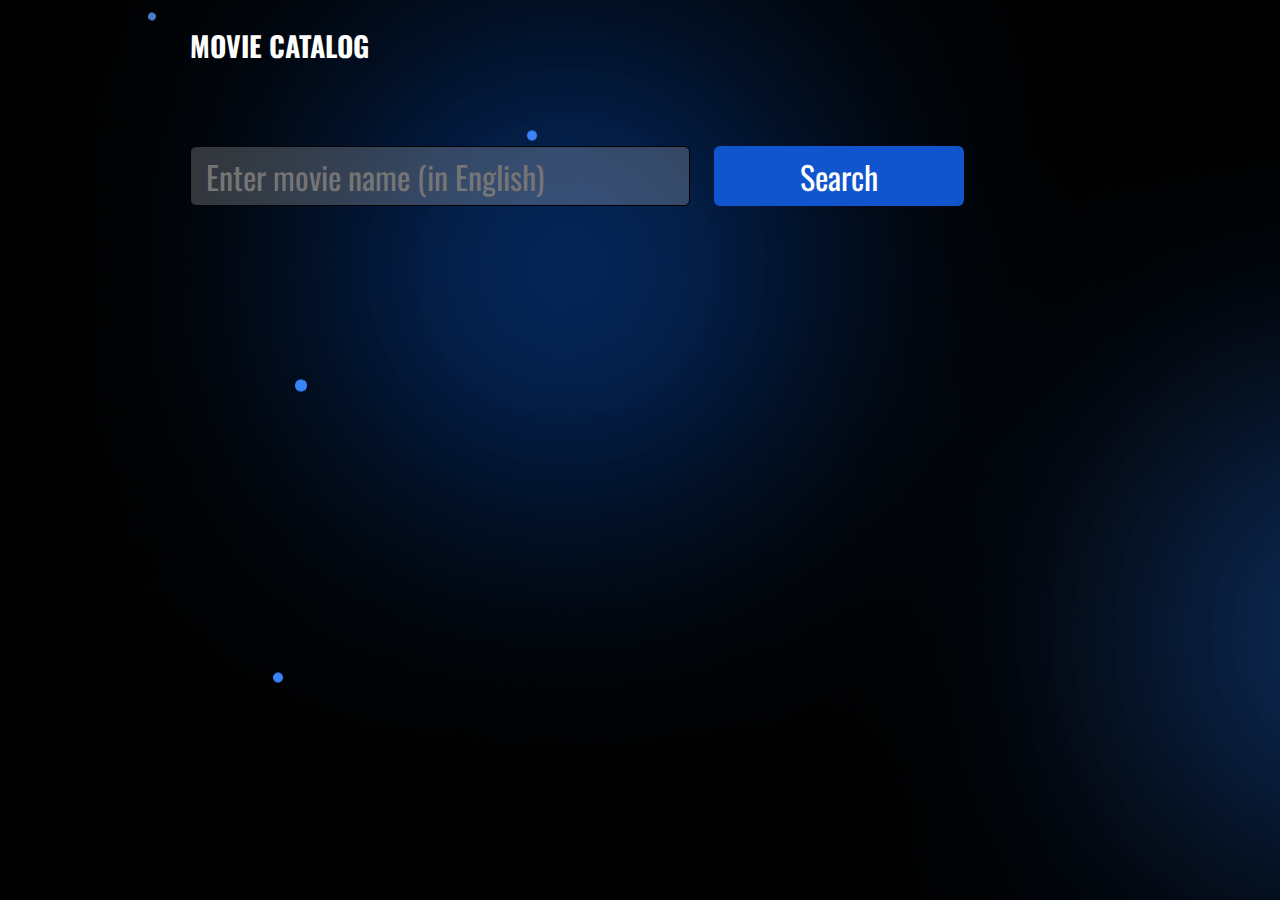
<file: index.html>
<!DOCTYPE html>
<html lang="en">
  <head>
    <meta charset="UTF-8" />
    <meta http-equiv="X-UA-Compatible" content="IE=edge" />
    <meta name="viewport" content="width=device-width, initial-scale=1.0" />
    <title>Movie Search App</title>

    <link rel="shortcut icon" href="fav.png" type="image/png" />
    
    <link rel="stylesheet" href="./css/main.css" />
  </head>
  <body>
    <div class="container-left">
      <h1 class="title-1">Movie Catalog</h1>

      <div class="search">
        <div class="container">
          <div class="add">
            <input
              type="text"
              placeholder="Enter movie name (in English)"
              class="js-add__title add__title"
              id="add__title"
            />
            <button class="js-add__button add__button">Search</button>
          </div>
        </div>
      </div>
      <div class="js-films films">
      </div>
        
    <script src="./main.js"></script>
  </body>
</html>
</file>
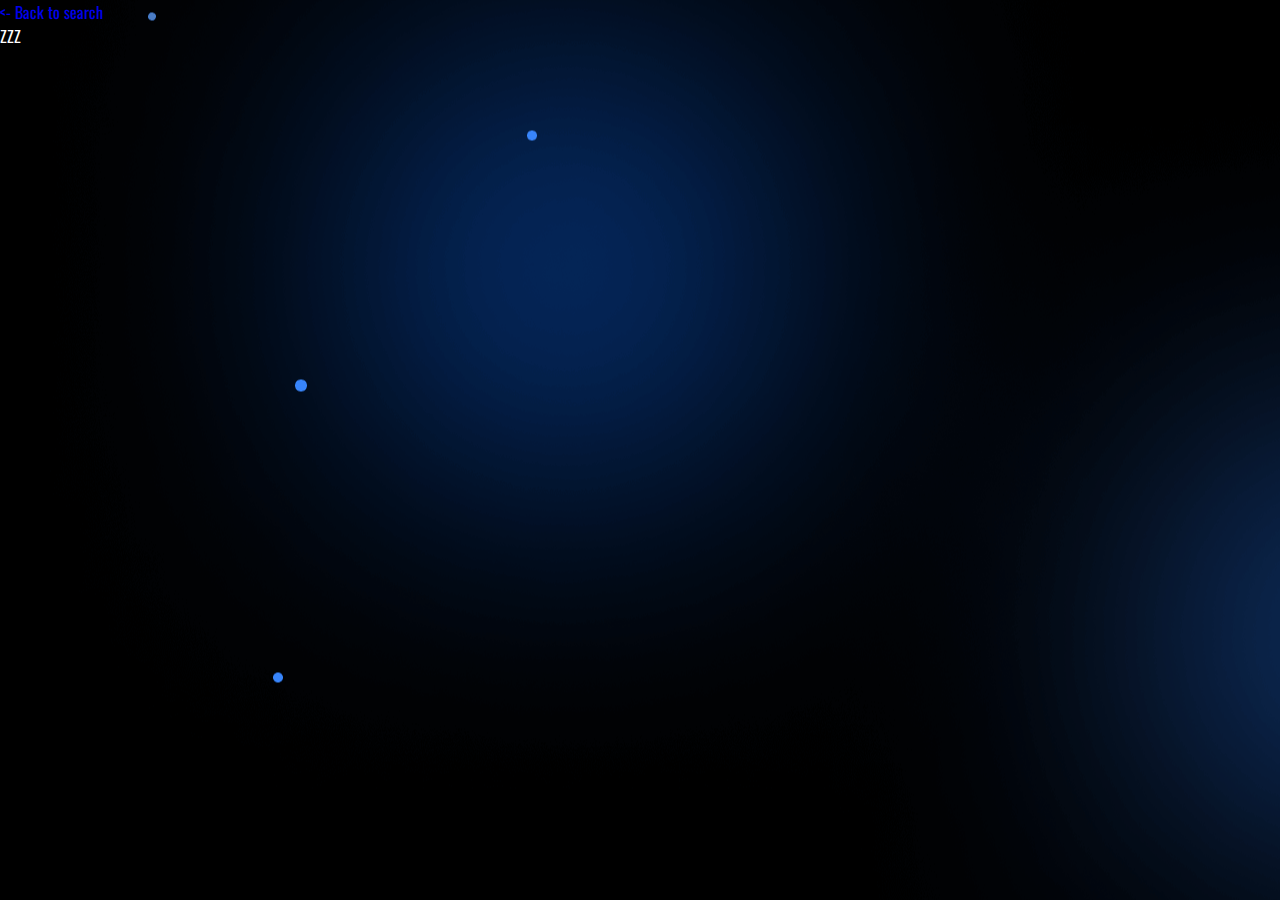
<file: card.html>
<!DOCTYPE html>
<html lang="en">
  <head>
    <meta charset="UTF-8" />
    <meta http-equiv="X-UA-Compatible" content="IE=edge" />
    <meta name="viewport" content="width=device-width, initial-scale=1.0" />
    <title>Movie information</title>

    <link rel="shortcut icon" href="fav.png" type="image/png" />
    
    <link rel="stylesheet" href="./css/main.css" />
  </head>
  <body>
        <div class="container">
          <div class="card__link">
            <a class="return__link" href="index.html"> <- Back to search </a>
          </div>
            <div class="js-card__wrapper card__wrapper">ZZZ</div>
        </div>
        </div>
            
    <script src="./movie.js"></script>
  </body>
</html>
</file>
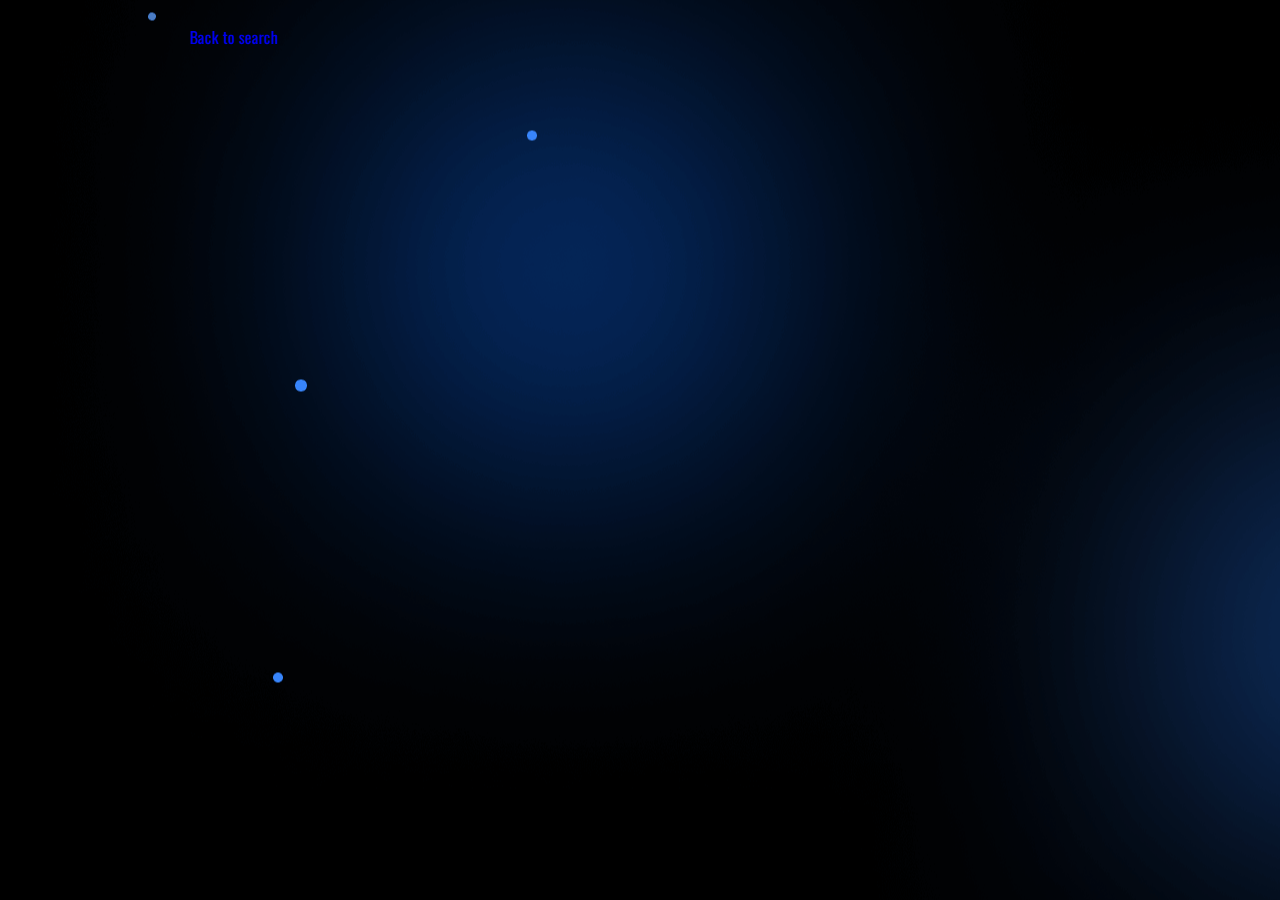
<file: movie.html>
<!DOCTYPE html>
<html lang="en">
  <head>
    <meta charset="UTF-8" />
    <meta http-equiv="X-UA-Compatible" content="IE=edge" />
    <meta name="viewport" content="width=device-width, initial-scale=1.0" />
    <title>Movie information</title>

    <link rel="shortcut icon" href="fav.png" type="image/png" />
    
    <link rel="stylesheet" href="./css/main.css" />
  </head>
  <body>
        <div class="container-left">
          <div class="card__link">
            <a class="return__link" href="index.html">Back to search </a>
          </div>
            <div class="js-card__wrapper card__wrapper"></div>
        </div>
                  
    <script src="./movie.js"></script>
  </body>
</html>
</file>
<file: css/main.css>
@import './reset.css';
@import './loader.css';
@import url('https://fonts.googleapis.com/css2?family=Oswald:wght@300;400;500;700&display=swap');

body {
  background-color: #000;
  color: #fff;
  font-family: 'Oswald', sans-serif;

  background-image: url('./../img/bg.png');
  background-attachment: fixed;
  background-repeat: no-repeat;
  background-position: 0px;
}

.none {
  display: none !important;
}

.search {
  padding-top: 50px;
  height: 140px;
}

.add {
  display: flex;
  gap: 24px;
}

.add__title {
  width: 500px;
  height: 60px;
  padding: 0 15px;
  font-size: 32px;
  border: 1px solid #000;
  border-radius: 6px;
  background: rgba(255, 255, 255, 0.2);
  outline: none;
  hyphens: auto;
  word-wrap: break-word;
}

.add__button {
  width: 250px;
  height: 60px;
  /*  background: #0094ff;*/
  background-color: rgb(16, 85, 205);
  border: none;
  border-radius: 6px;
  font-size: 32px;
  line-height: 39px;
  color: #ffffff;
}

.films .add__button {
  background: #000000;
}

.container-left {
  padding: 25px 15px 100px;
  margin: 0 auto;

  width: 930px;
  min-height: 100vh;
}

.title-1 {
  margin-bottom: 30px;
  font-size: 28px;
  font-weight: 700;
  text-transform: uppercase;
}

.films {
  display: flex;
  flex-wrap: wrap;
  column-gap: 30px;
  row-gap: 30px;

  margin-bottom: 30px;
  margin-top: 100px;
}

.card {
  overflow: hidden;
  padding-bottom: 15px;
  padding-top: 20px;
  width: 200px;
  border-radius: 6px;
  background-color: rgb(22, 22, 22);
  text-align: center;
  cursor: pointer;
  transition: transform 0.2s ease-in, background-color 0.2s ease-in,
    box-shadow 0.2s ease-in;
}

.card:hover {
  transform: translateY(-10px);
  background-color: rgb(35, 35, 35);
  box-shadow: 0px 10px 20px rgba(0, 65, 152, 0.451);
}

.card__img {
  margin-bottom: 15px;
  width: 200px;
  height: 300px;
  object-fit: cover;
  border-radius: 6px;
}

.card__title {
  padding: 0 5px;
  margin-bottom: 5px;
  font-weight: 300;
  font-size: 18px;
}

.card__year {
  margin-bottom: 5px;
  color: rgb(7, 150, 252);
  font-size: 14px;
  font-weight: 300;
}

.card__rate {
  font-size: 14px;
  color: rgb(240, 246, 75);
}

.show-more {
  display: block;
  margin: 0 auto;
  padding: 10px 30px;

  border-radius: 6px;
  background-color: rgb(16, 85, 205);
  color: #fff;
  transition: opacity 0.2s ease-in;
}

.show-more:hover {
  opacity: 0.8;
}

.loader-wrapper {
  padding: 100px 0;
  text-align: center;
}

/* Films Desc */

.btn-close {
  position: absolute;
  top: 20px;
  right: 20px;
  padding: 10px;
}

.film {
  display: grid;
  grid-template-areas: 'title title' 'photo desc';
  gap: 30px;
}

.film__title {
  grid-area: title;
  font-size: 28px;
  font-weight: 300;
}

.film__img {
  grid-area: photo;
}

.film__desc {
  grid-area: desc;
}

.film__details {
  color: aqua;
}

.film_text {
  margin-top: 30px;
  font-weight: 300;
}

@media (max-width: 767px) {
  .add {
    margin: 0 auto;
    flex-direction: column;
  }

  .films {
    flex-direction: column;
  }
  .container-left {
    width: 100%;
  }

  .card {
    width: 100%;
  }

  .add__title {
    width: 100%;
  }

  .add__button {
    width: 100%;
  }
}
</file>
